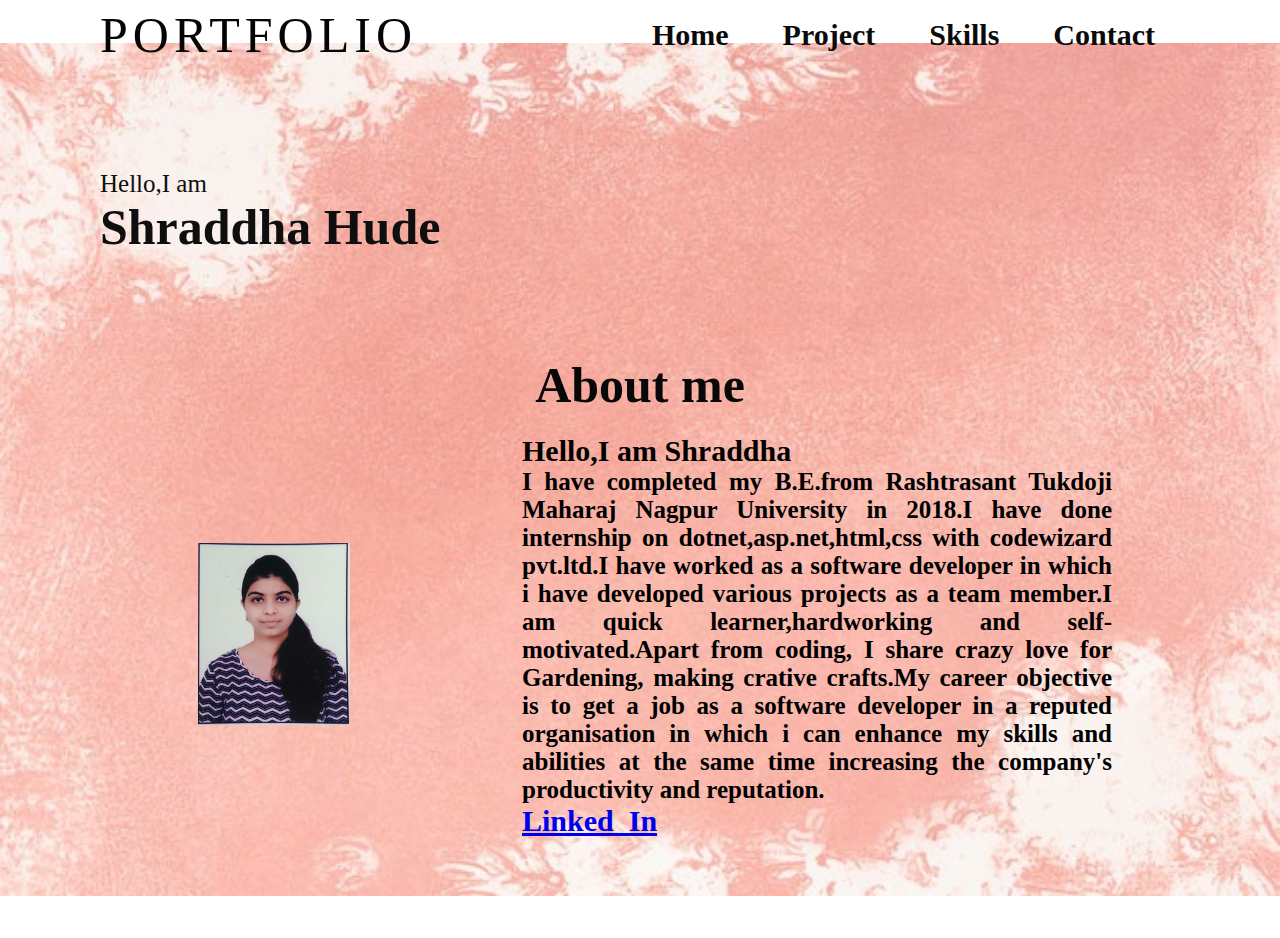
<file: index.html>
<!DOCTYPE html>
<html>
<head>
<meta charset="utf-8" />
<title>ShraddhaHude_Portfolio</title>
<link rel="stylesheet" href="stylesheet.css" type="text/css" media="screen"/>
</head>

<body>

    <header>
    <nav>
    <div class = "logo">PORTFOLIO</div>
     <div class = "menu">
        <a href="index.html">Home</a>
        <a href="project.html">Project</a> 
        <a href="skills.html">Skills</a> 
        <a href="contact.html">Contact</a>
        </div>
   </nav>
   <div class="text">
     <p>Hello,I am</p>
     <h1>Shraddha Hude</h1>
     
 </div>
<section  id="about">
     <div class="section-info">
         <h1>About me</h1>
     </div>
     <div class="about-row">
         <div class="about-left-col">
             <img src="Images/ShraddhaPhoto.jpg">
         </div>
          <div class="about-right-col">
          <p id="p-title">Hello,I am Shraddha</p>
              <p>I have completed my B.E.from Rashtrasant Tukdoji Maharaj Nagpur University in 2018.I have done internship on dotnet,asp.net,html,css with codewizard pvt.ltd.I have worked as a software developer in which i have developed various projects as a team member.I am quick learner,hardworking and self-motivated.Apart from coding, I share crazy love for Gardening, making crative crafts.My career objective is to get a job as a software developer in a reputed organisation in which i can enhance my skills and abilities at the same time increasing the company's productivity and reputation.</p>
           <a href="https://www.linkedin.com/in/shraddha-hude-29ba98157/">Linked_In</a>
          </div>
 </section>
    </header>
</body>
</html>
</file>
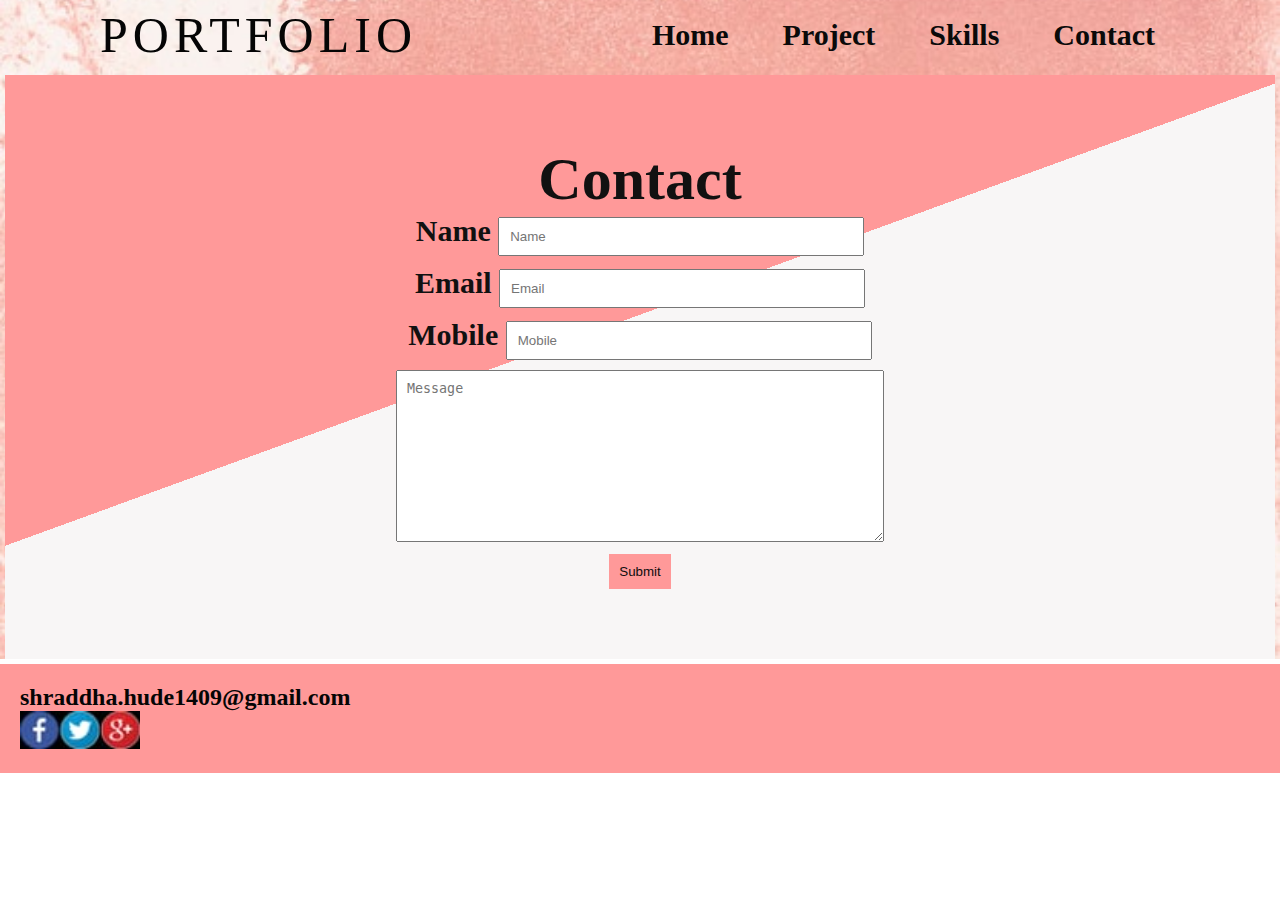
<file: contact.html>
<!DOCTYPE html>
<html>
<head>
<meta charset="utf-8" />
<title>SnehaMnakar_Portfolio</title>

<link href="stylesheet.css" rel="stylesheet" type="text/css" media="screen" />

</head>

<body>

    <header>
    <nav>
    <div class = "logo">PORTFOLIO</div>
     <div class = "menu">
        <a href="index.html">Home</a>
        <a href="project.html">Project</a> 
        <a href="skills.html">Skills</a> 
        <a href="contact.html">Contact</a>
        </div>
   </nav>
  <section id="contact">
  <div class="contact-info">
         <h1>Contact</h1>
     </div>
     <div class="contact-row">
            <div class="contact-right-col">
            <form>
            <label for="name">
                    <span>Name</span>
                </label>
            <input type="text" name=" " placeholder="Name">
            <br>
            <label for="email">
                    <span>Email</span>
                </label>
            <input type="email" name=" " placeholder="Email">
            <br>
            <label for="mobile">
                    <span>Mobile</span>
                </label>
            <input type="tel" name=" " placeholder="Mobile">

            <br>
            <textarea cols="40" rows="10" placeholder="Message"></textarea>
            <br>
            <button class="c-btn">Submit</button>
            </form>
        </div>
        </div>                     
 </section>
 
    </header>
    <section id="footer">
    <footer>
        <h2>shraddha.hude1409@gmail.com</h2>
       <img src="Images/icon.jpeg" width="120">
    </footer>
    </section>
</body>
</html>
</file>
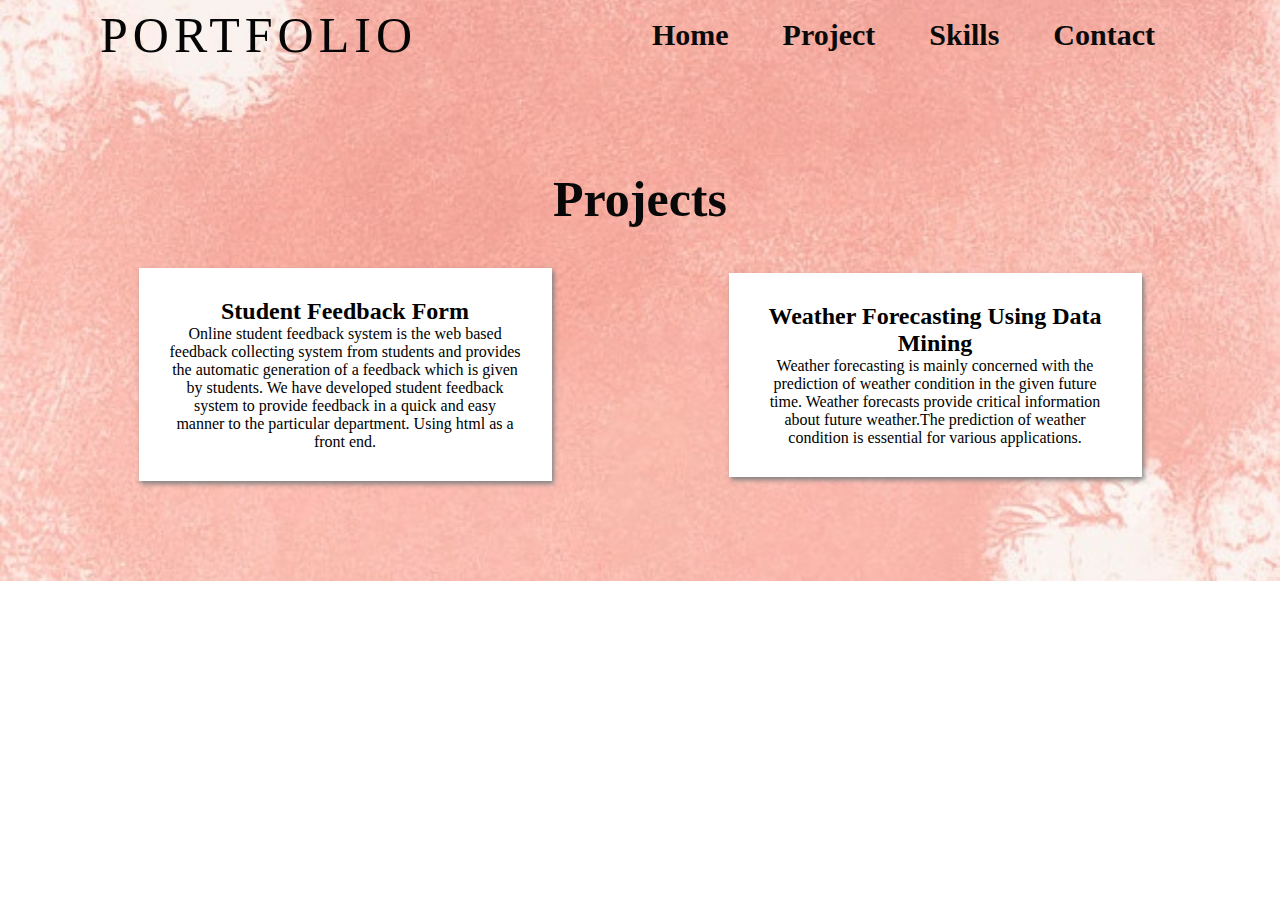
<file: project.html>
<!DOCTYPE html>
<html>
<head>
<meta charset="utf-8" />
<title>SnehaMnakar_Portfolio</title>

<link href="stylesheet.css" rel="stylesheet" type="text/css" media="screen" />

</head>

<body>

    <header>
    <nav>
    <div class = "logo">PORTFOLIO</div>
     <div class = "menu">
        <a href="index.html">Home</a>
        <a href="project.html">Project</a> 
        <a href="skills.html">Skills</a> 
        <a href="contact.html">Contact</a>
        </div>
   </nav>
   <section  id="project">
     <div class="section-info">
         <h1>Projects</h1>
     </div>
     <div class="project-row">
     <div class="project-box">
         <h2>Student Feedback Form</h2>
         <p>Online student feedback system is the web based feedback collecting system 
from students and provides the automatic generation of a feedback which is given by 
students. We have developed student feedback system to provide feedback in a quick and 
easy manner to the particular department. Using html as a front end.</p>
     </div>
     <div class="project-box">
         <h2> Weather Forecasting Using Data Mining</h2>
            <p>Weather forecasting is mainly concerned with the prediction of weather 
condition in the given future time. Weather forecasts provide critical information about 
future weather.The prediction of weather condition is essential for various applications.</p>
     </div>
    
 </div>

 </section>

    </header>
</body>
</html>
</file>
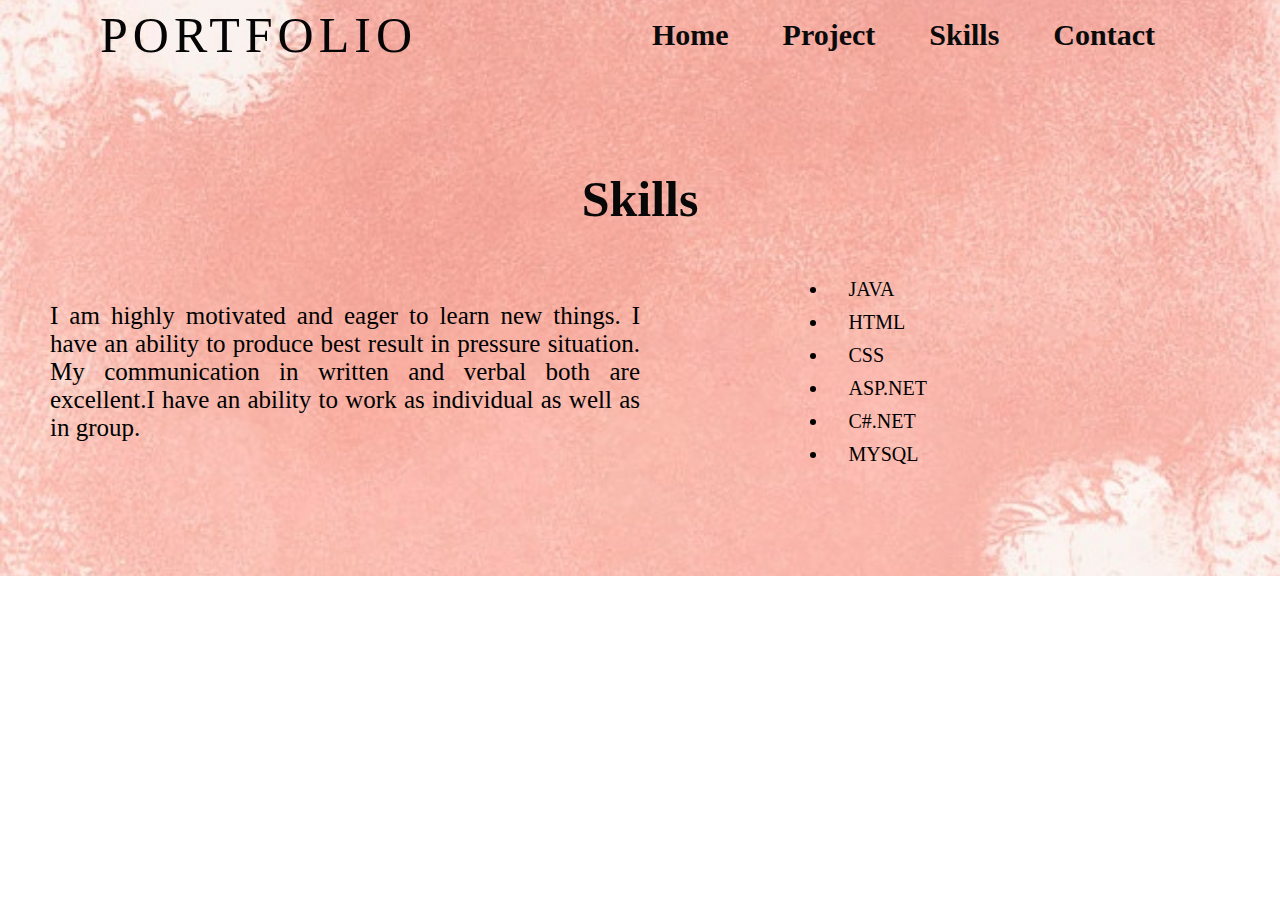
<file: skills.html>
<!DOCTYPE html>
<html>
<head>
<meta charset="utf-8" />
<title>SnehaMnakar_Portfolio</title>

<link href="stylesheet.css" rel="stylesheet" type="text/css" media="screen" />

</head>

<body>

    <header>
    <nav>
    <div class = "logo">PORTFOLIO</div>
     <div class = "menu">
        <a href="index.html">Home</a>
        <a href="project.html">Project</a> 
        <a href="skills.html">Skills</a> 
        <a href="contact.html">Contact</a>
        </div>
   </nav>
   <section  id="Skills">
     <div class="section-info">
         <h1>Skills</h1>
     </div>
     <div class="skills-row">
         <div class="skills-left-col">
            <p>
              I am highly motivated and eager to learn new things.
             I have an ability to produce best result in pressure situation.
My communication in written and verbal both are excellent.I have an ability to work as individual as well as in group.
            </p>
         </div>
          <div class="skills-right-col">
                 <div class="prs_div">
                 <ul>
                    <li>JAVA</li>
                    <li>HTML</li>
                    <li>CSS</li>
                    <li>ASP.NET</li>
                    <li>C#.NET</li>
                    <li>MYSQL</li>
               </ul>
               </div>

          </div>
     </div>
   
    </header>
</body>
</html>
</file>
<file: stylesheet.css>
*{
	padding:0; margin:0; box-sizing:border-box;
}
.c-btn{
	border: none;
	outline: none;
	color: rgb(14, 13, 13);
	background: #ff9999;
	padding: 10px;
}
header{
	width: 100%;
	height: 100vh;
	background : url('./Images/bg2.jpg');
	    height: auto;
		background-size: 100%;
		background-position: center;
		background-repeat: no-repeat;

}
.logo{
  color:rgb(5, 5, 5);
  font-size : 50px;
  padding-left: 100px;
  Letter-spacing:5px;
  

}
.menu a{
	color:rgb(10, 10, 10);
	text-decoration: none;
	padding:10px 20px;
	margin : 5px;
	font-size : 30px;
	font-weight: bold;
}
.menu{
	margin: 100px;
}
nav{
	width: 100%;
	height: 70px;
	display: flex;
	justify-content: space-between;
	align-items: center;
}
.menu a:hover{
	background: #ff9999;
	transition: 0.4;
}
.text{
    color: rgb(15, 15, 15);
	margin-top: 100px;
	margin-left: 100px;
	max-width: 450px;
	margin-top: 100px;
}
.text h1{
    font-size: 50px;
}
.text p{
    font-size: 25px;

}
#about{
    padding: 100px 50px;
}
.section-info{
    font-weight: bold;
    text-align: center;
}
.section-info h1{
margin-bottom: 20px;	
font-size: 50px;
color: rgb(8, 8, 8);

}
.about-row{
    display: flex;
    justify-content: center;
    align-items: center;
    flex-wrap: wrap;
}
.about-left-col{
flex-basis: 30%;

}
.about-left-col img{
width: 60%;
padding: 30px;
}
.about-right-col{
flex-basis: 50%;
font-weight:bold;
font-size:  30px;
}
#p-title{
	font-size: 30px;
	font-weight:bold;
}
.about-right-col p{
	font-size: 25px;
	text-align:justify;

}
#Skills{
	padding:100px 50px;
}
.skills-row{
	display: flex;
	justify-content: center;
	align-items: center;
	flex-wrap: wrap;

}
.skills-left-col{
	flex-basis: 50%;
	text-align: justify;
	margin-top: 20px;
}
.skills-left-col p{
	font-size: 25px;
}
.skills-right-col{
	flex-basis: 50%;
	margin-top: 30px;
}
.prs_div{
	width: 70%;
	margin: auto;

}
.prs_div ul{
	padding-left: 100px;
}
.prs_div li{
	margin-bottom: 10px;
	font-size: 20px;
	padding-left: 20px;
	text-align: justify;
}
#project{
padding: 100px 50px;
}
.project-row{
    display: flex;
    justify-content: space-around;
    align-items: center;
    flex-wrap: wrap;
	margin-top: 40px;

}
.project-box{
	background-color: white;
    flex-basis: 35%;
	text-align: center;
	box-shadow: 2px 3px 5px grey;
	padding: 30px;

}
#contact{
    padding: 70px 25px;
	text-align: center;
	color:rgb(17, 17, 17);
	text-decoration: none;
	margin : 5px;
	font-size : 30px;
	font-weight: bold;
	background: linear-gradient(160deg,#ff9999 45%,rgb(248, 246, 246) 0%);
	
}
.contact-row{
	display: flex;
    justify-content: center;
    align-items: center;
    flex-wrap: wrap;
	
}
.contact-right-col{
	flex-basis: 50%;
}
.contact-right-col form{
	text-align: center;
}
.contact-right-col form input{
	width: 60%;
	padding: 10px;
	margin-bottom: 10px;

}
.contact-right-col form textarea{
	width: 80%;
	padding: 10px;
}
#footer
{
	background: #ff9999;
	color: rgb(5, 5, 5);
	padding: 20px;
	display: flex;
	           

}
</file>
